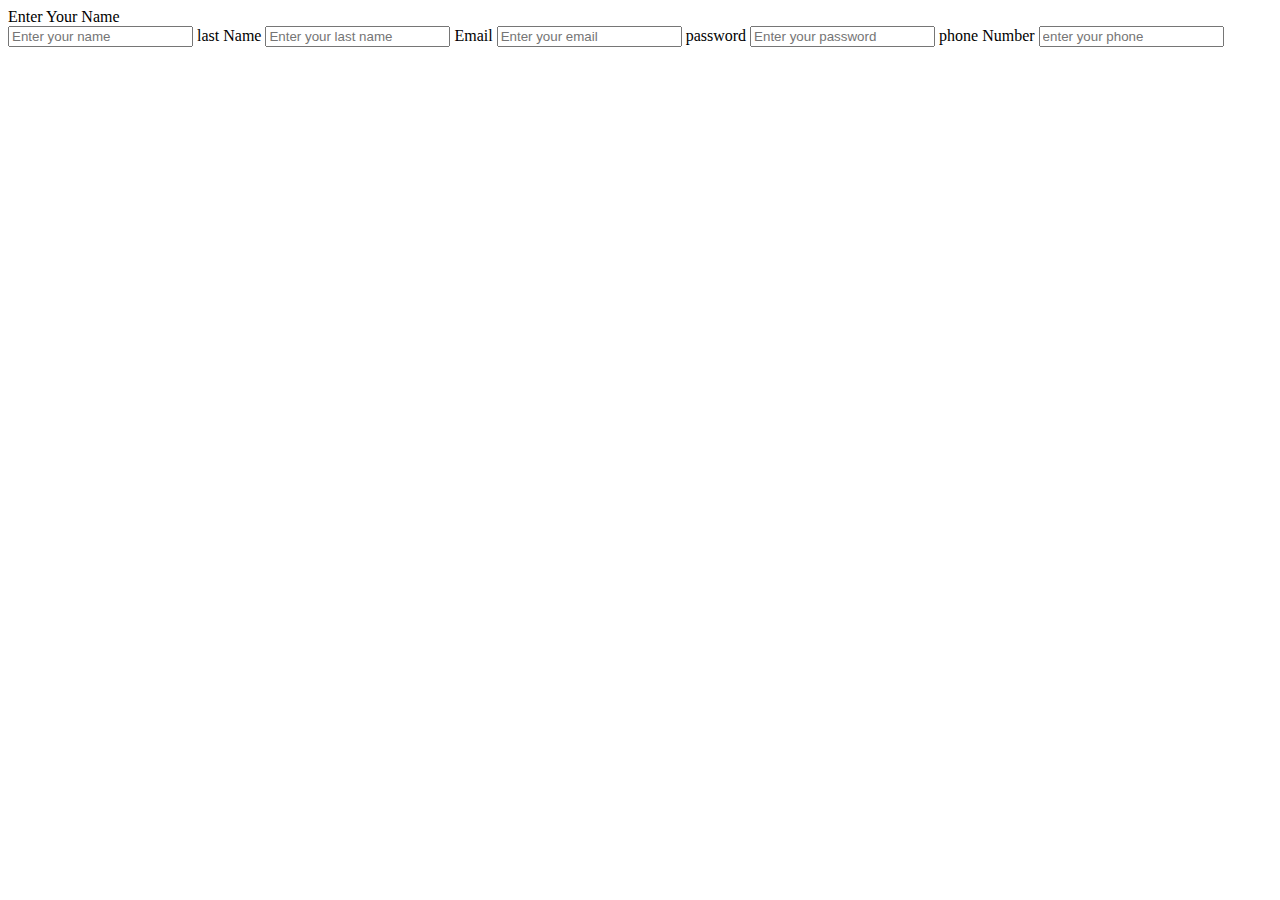
<file: r pratical/fromvaldation.html>
<!DOCTYPE html>
<html lang="en">
<head>
    <meta charset="UTF-8">
    <meta name="viewport" content="width=device-width, initial-scale=1.0">
    <title>form</title>
    <link rel="stylesheet" href="">
</head>
<body>


    <form action="form">
      <label for="first Name">Enter Your Name</label><br>
      <input type="text" placeholder="Enter your name"> 
      <label for="last Name">last Name</label>
      <input type="text" placeholder="Enter your last name"> 
      <label for="email">Email</label>
      <input type="text" placeholder="Enter your email"> 
      <label for="password">password</label>
      <input type="text" placeholder="Enter your password"> 
      <label for="phone Number">phone Number</label>
      <input type="text" placeholder="enter your phone "> 
      
      



     </form>
     

</body>
<script>
      
</script>
</html>
</file>
